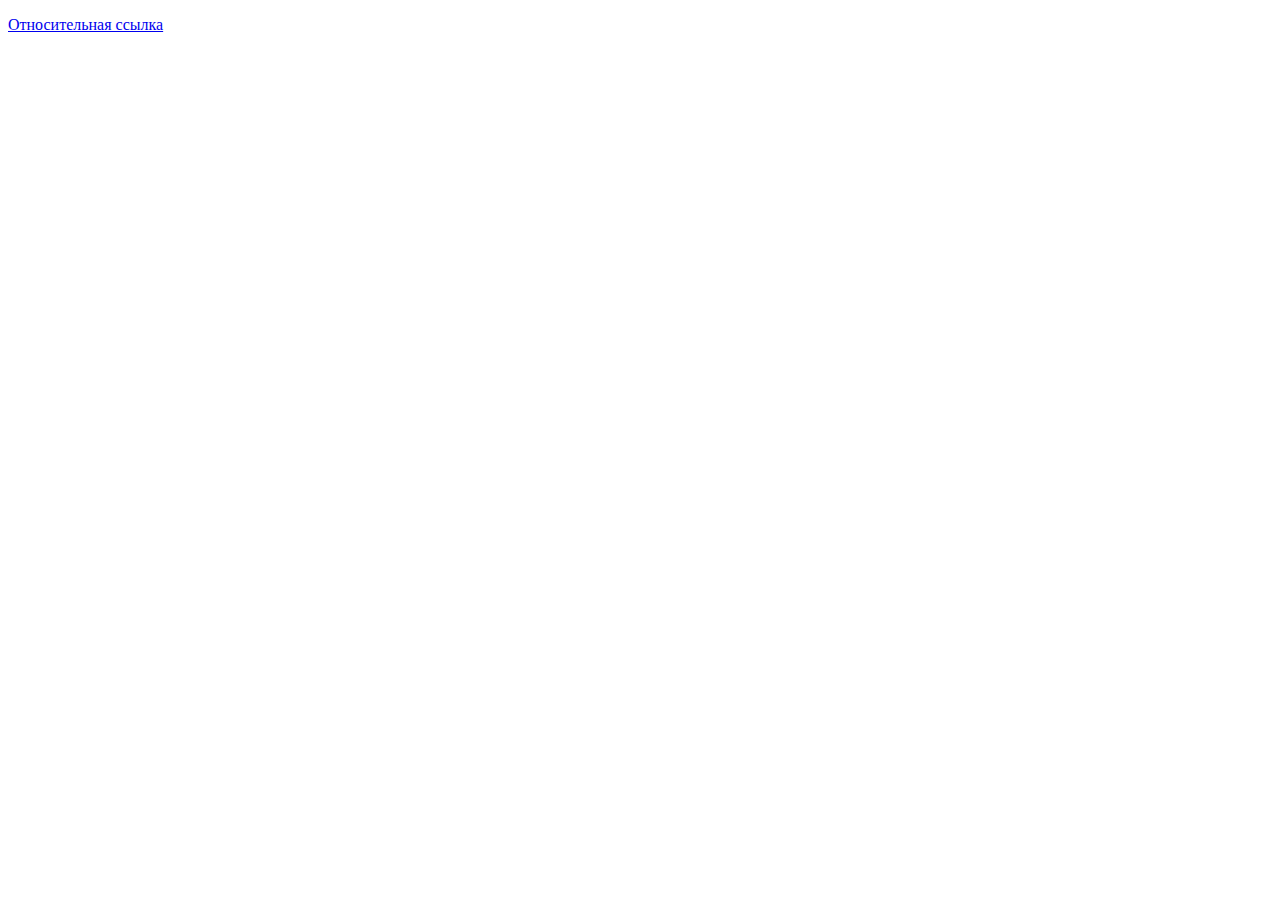
<file: ДОКАЗАТЕЛЬСТВА/index1.html>
<!DOCTYPE html>
<html lang="en">
<head>
    <meta charset="UTF-8">
    <title>Bebra</title>
</head>
<body>
    <p>
        <a href="index2.html">Относительная ссылка</a>
    </p>
</body>
</html>
</file>
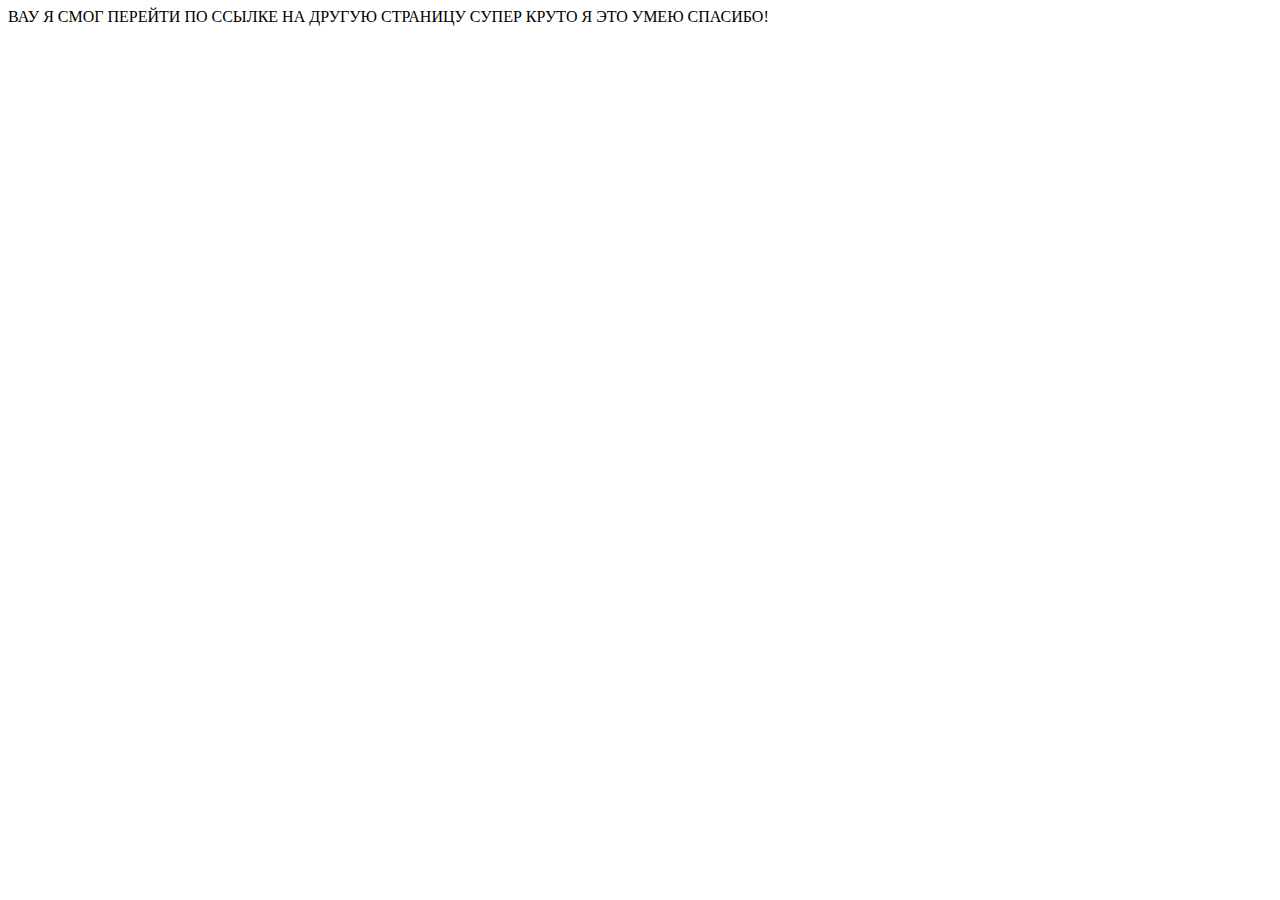
<file: ДОКАЗАТЕЛЬСТВА/index2.html>
<!DOCTYPE html>
<html lang="en">
<head>
    <meta charset="UTF-8">
    <title>Bebra2</title>
</head>
<body>
    ВАУ Я СМОГ ПЕРЕЙТИ ПО ССЫЛКЕ НА ДРУГУЮ СТРАНИЦУ СУПЕР КРУТО Я ЭТО УМЕЮ СПАСИБО!
</body>
</html>
</file>
